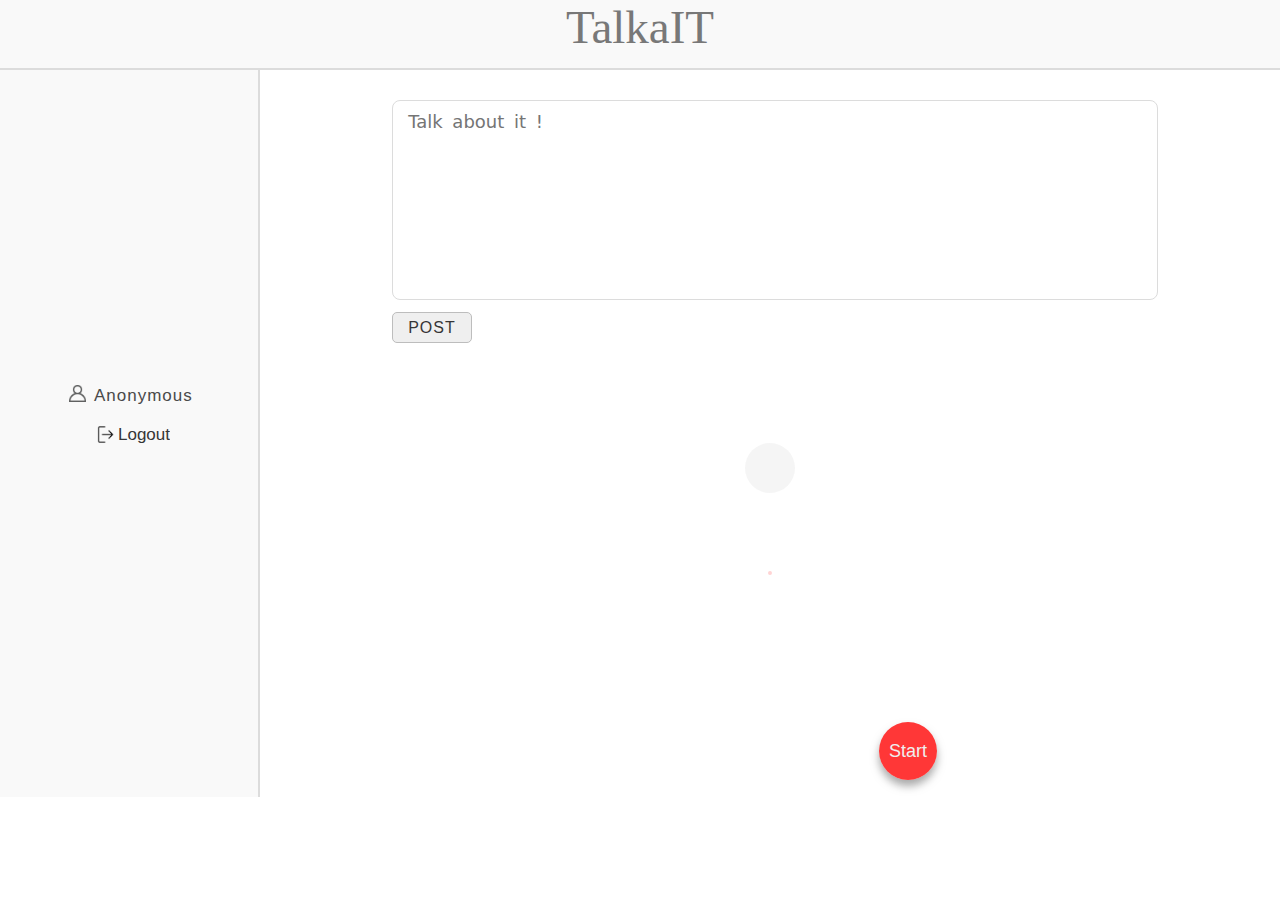
<file: index.html>
<!DOCTYPE html>
<html lang="en">
  <head>
    <meta charset="UTF-8" />
    <meta http-equiv="X-UA-Compatible" content="IE=edge" />
    <meta name="viewport" content="width=device-width, initial-scale=1.0" />
    <title>Home</title>
    <link rel="stylesheet" href="./css/index.css" />
  </head>

  <body>
    <header>TalkaIT</header>
    <main>
      <div id="profile">
        <div id="category">
          <a
            ><img src="./images/userid.png" /><span id="idNum"
              >Anonymous</span
            ></a
          >
          <br />
          <a id="logout" href="./pages/Login.html"
            ><img src="./images/logout.png" />Logout</a
          >
        </div>
      </div>
      <div id="center">
        <div class="post">
          <form action="./php/posts.php" method="post">
            <textarea placeholder="Talk about it ! " name="post"></textarea>
            <!-- <input type="submit" value="Post"> -->
            <button type="submit">Post</button>
          </form>
        </div>
        <div id="countdown">
          <div id="countdownContainer">
            <p id="timer"></p>
          </div>
          <br />
          <p id="exercise"></p>
        </div>
      </div>
      <button id="On" class="buttonss" style="visibility: visible">
        Start
      </button>
      <button id="Off" class="buttonss" style="visibility: hidden">Stop</button>
    </main>
    <script src="./js/login.js"></script>
    <script src="./js/app.js"></script>
    <!-- <script src="gaurab.js"></script> -->
  </body>
</html>
</file>
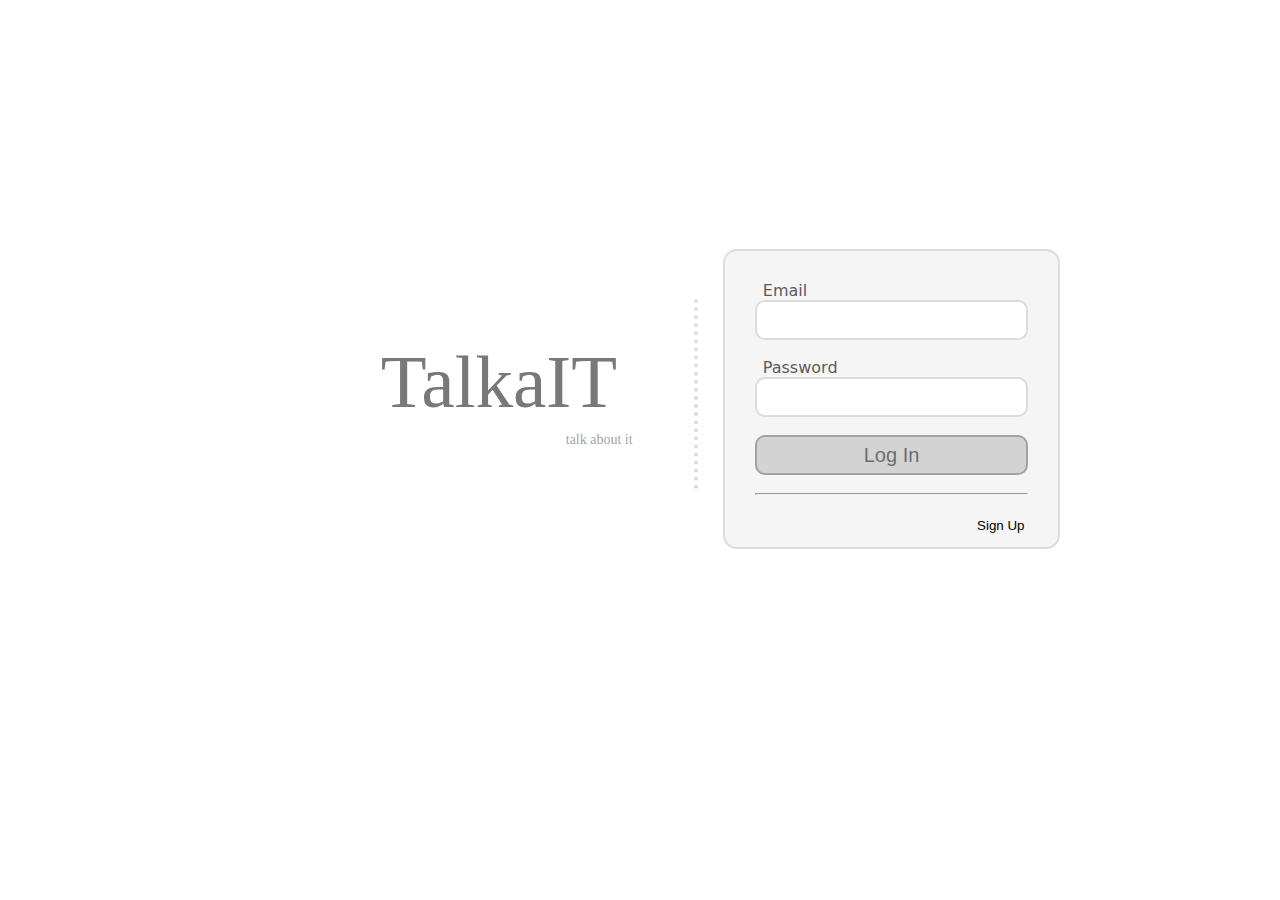
<file: login.html>
<!DOCTYPE html>
<html lang="en">
    
    <head>
        <meta charset="UTF-8">
        <meta http-equiv="X-UA-Compatible" content="IE=edge">
        <meta name="viewport" content="width=device-width, initial-scale=1.0">
        <title>Talkait</title>
        <link rel="stylesheet" href="login.css">
</head>

<body>
    <div id="loginContainer">
        <div id="loginLogo">
                <span id="talkkait">TalkaIT</span>
                <span id="talkabout">talk about it</span> 
        </div>
        <div id="login">
            <form id="loginForm"  method="post">
                <label for="login_email">Email</label>
                <br>
                <input type="text" for="login_email" id="login_email" name="login_email" >
                <br>
                <br>
                <label for="login_password">Password</label>
                <br>
                <input type="password" for="login_password" id="login_password" name="login_password" >
                <!-- <button id="show"><img src="show.png"></button> -->
                <br>
                <br>
                <button type="submit" id="loginbtn"><a href="index.html">Log In</a></button>
                <br>
                <br>
                <hr>
            </form>
            <button id="popup">Sign Up</button>
        </div>
    </div>

    <div id="Signup" style="visibility: hidden">
        <form id="SignupForm" action="data.php" method="post">
            <button type="button" id="close">x</button>
            <span id="createAcc">Create an account :</span>
            <br>
            <br>
            <label for="signup_email">Enter your email:</label>
            <input type="email" for="signup_email" id="signup_email" name="signup_email">
            <label for="signup_password">Enter new password:</label>
            <input type="password" for="signup_password" id="signup_password" name="signup_password">
            <label for="signup_password">Confirm password:</label>
            <input type="password" for="signup_password" id="signup_password" >
            <br>
            <div class="policy">
                <input type="checkbox" for="checkbox" id="checkbox">
                <span id="terms">By clicking Sign Up, you agree to our Terms, Privacy Policy and Cookies
                    Policy.</span>
            </div>
            <button type="submit" id="signupbtn">Sign Up</button>
        </form>
    </div>

    <script src="login.js"></script>
</body>

</html>
</file>
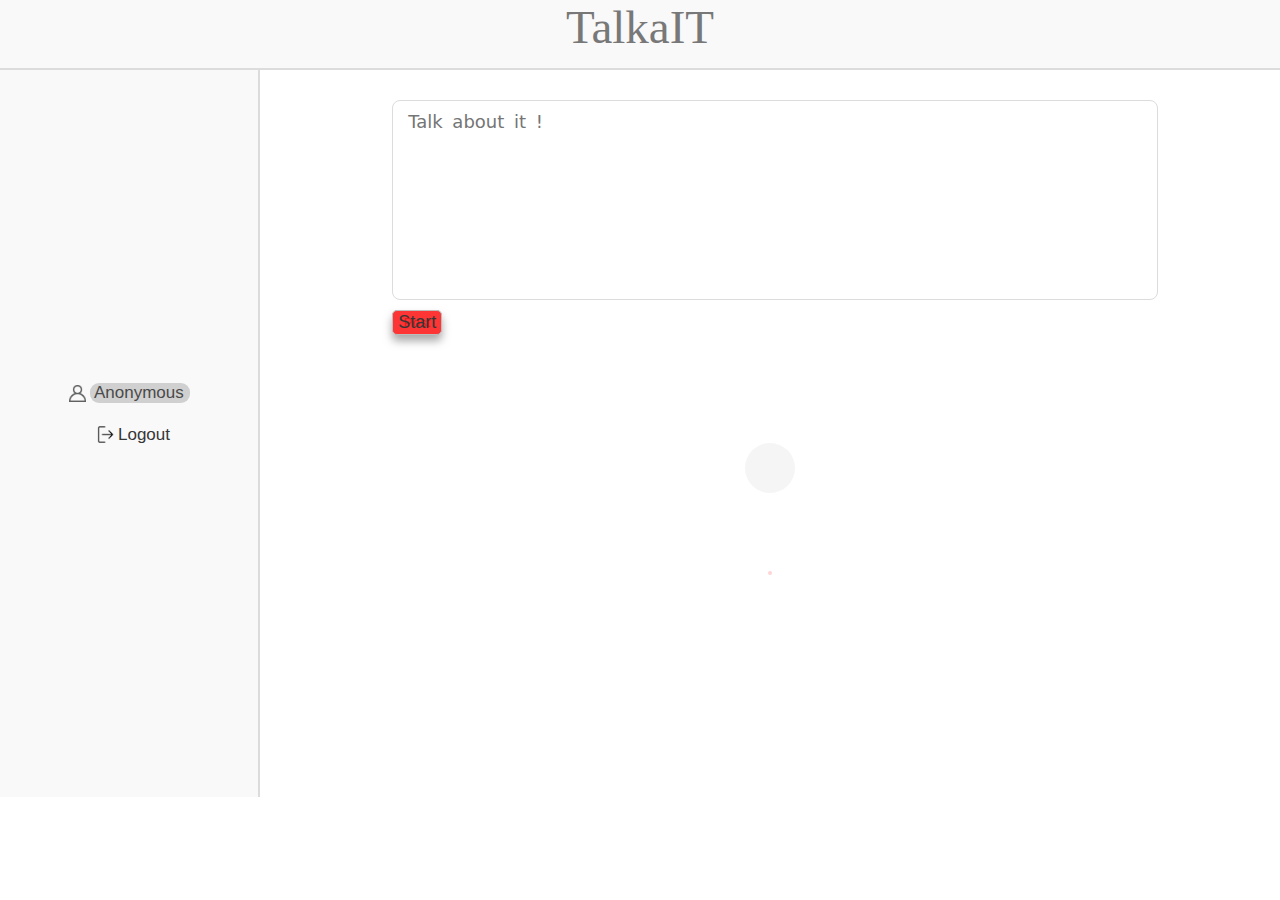
<file: html/home.html>
<!DOCTYPE html>
<html lang="en">

<head>
    <meta charset="UTF-8">
    <meta http-equiv="X-UA-Compatible" content="IE=edge">
    <meta name="viewport" content="width=device-width, initial-scale=1.0">
    <title>Home</title>
    <link rel="stylesheet" href="../css/Home.css">
</head>

<body>
    <header>
        TalkaIT
    </header>
    <main>
        <div id="profile">
            <div id="category">
                <a><img src="../image/userid.png"><span id="idNum">Anonymous</span></a>
                <br>
                <a id="logout" href="../html/login.html"><img src="../image/logout.png">Logout</a>
            </div>
        </div>
        <div id="center">
            <div class="post">
                <form>
                <textarea placeholder="Talk about it ! "></textarea>
                <!-- <input type="submit" value="Post"> -->
                <button type="submit">Post</button>
                </form>
            </div>
            <div id="countdown">
                <div id="countdownContainer">
                    <p id="timer"></p>
                </div>
                <br>
                <p id="exercise"></p>
                <div>
                    <button id="On" style="visibility:visible" onclick="handelClick(true)">Start</button>
                    <button id="Off" style="visibility:hidden" onclick="handelClick(false)">Stop</button>
                </div>  
            </div>
        </div>
    </main>
    <script src="../js/login.js"></script>
    <script src="../js/home.js"></script>
</body>

</html>
</file>
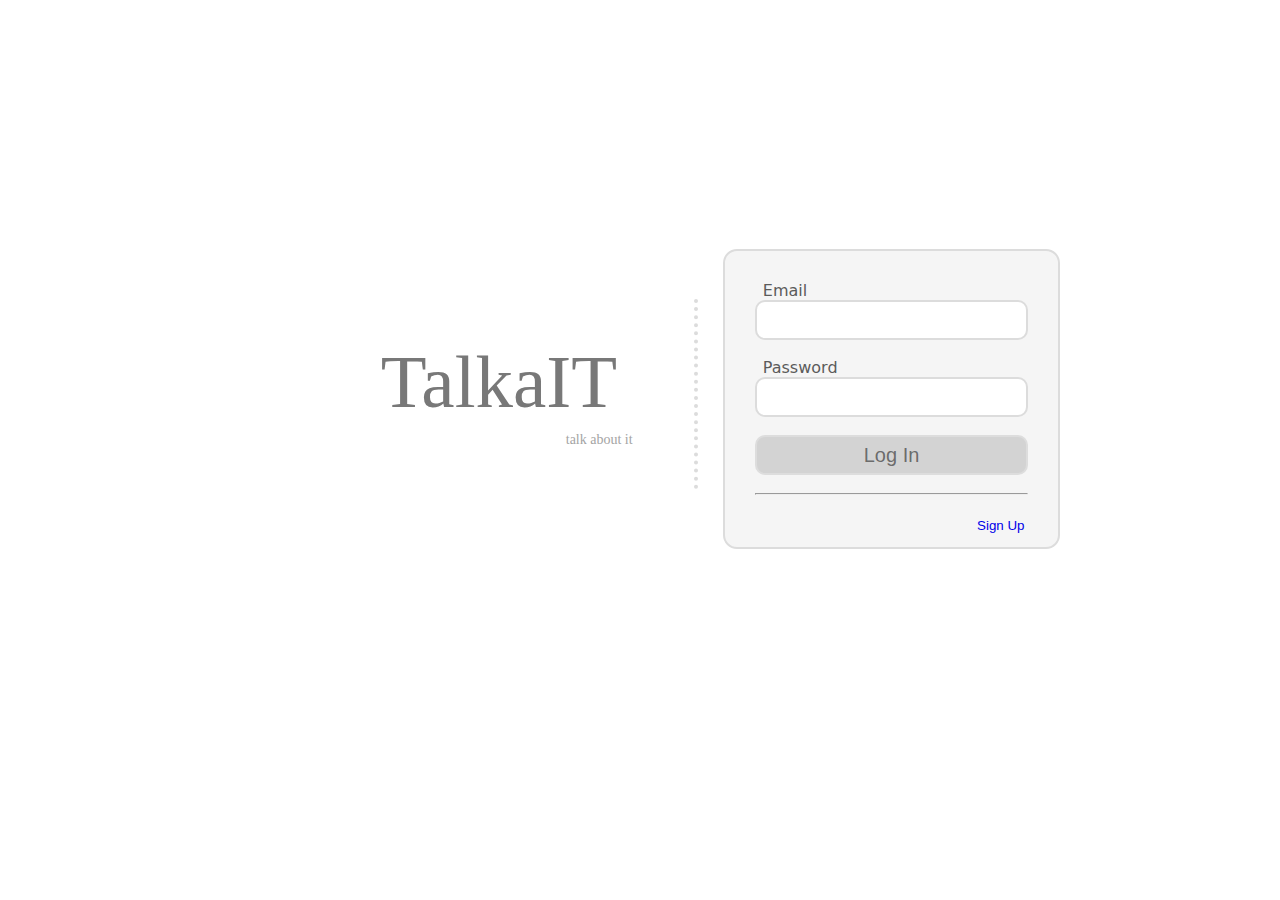
<file: html/login.html>
<!DOCTYPE html>
<html lang="en">
    
    <head>
        <meta charset="UTF-8">
        <meta http-equiv="X-UA-Compatible" content="IE=edge">
        <meta name="viewport" content="width=device-width, initial-scale=1.0">
        <title>Talkait</title>
        <link rel="stylesheet" href="../css/login.css">
</head>

<body>
    <div id="loginContainer">
        <div id="loginLogo">
                <span id="talkkait">TalkaIT</span>
                <span id="talkabout">talk about it</span> 
        </div>
        <div id="login">
            <form id="loginForm"  method="post">
                <label for="id">Email</label>
                <br>
                <input type="text" for="id" id="userId" >
                <br>
                <br>
                <label for="password">Password</label>
                <br>
                <input type="password" for="password" id="password" >
                <!-- <button id="show"><img src="show.png"></button> -->
                <br>
                <br>
                <button type="submit" id="loginbtn"><a href="../html/home.html">Log In</a></button>
                <br>
                <br>
                <hr>
            </form>
            <button id="popup">Sign Up</button>
        </div>
    </div>

    <div id="Signup" style="visibility: hidden">
        <form id="SignupForm" action="data.php" method="post">
            <button type="button" id="close">x</button>
            <span id="createAcc">Create an account :</span>
            <br>
            <br>
            <label for="email">Enter your email:</label>
            <input type="email" for="email" id="email" name="email">
            <label for="password">Enter new password:</label>
            <input type="password" for="password" id="pass" name="password">
            <label for="password">Confirm password:</label>
            <input type="password" for="password" id="pass" name="password">
            <br>
            <div class="policy">
                <input type="checkbox" for="checkbox" id="checkbox">
                <span id="terms">By clicking Sign Up, you agree to our Terms, Privacy Policy and Cookies
                    Policy.</span>
            </div>
            <button type="submit" id="signupbtn">Sign Up</button>
        </form>
    </div>

    <script src="../js/login.js"></script>
</body>

</html>
</file>
<file: css/index.css>
* {
    margin: 0px;
    padding: 0px;
    box-sizing: border-box;
    overflow: hidden;
}

header {
    font-family: cursive;
    width: 100%;
    background-color: rgba(210, 210, 210, 0.142);
    border-bottom: 2px solid gainsboro;
    height: 70px;
    font-size: 47px;
    color: rgb(120, 120, 120);
    display: block;
    text-align: center;
    /* padding-top: 0px; */

}

main {
    
    display: flex;
    flex-direction: row;
    /* background-color:red; */
    height: 727px;

}

#profile {
    /* background-color: red; */
    background-color: rgba(210, 210, 210, 0.142);
    width: 325px;
    height: 100%;
    position: relative;
    border-right: 2px solid gainsboro;
}

#category {
    margin: 15px;
    width: 140px;
    height: 120px;
    position: absolute;
    /* background-color:wheat; */
    display: flex;
    align-items: center;
    top: 250px;
    left: 50px;
}

#idNum {
    position: absolute;
    top:48px;
    font-family:Arial, Helvetica, sans-serif;    
    padding-left:4px;
    color: rgb(74, 74, 74);
    /* border:1px solid ; */
    border-radius: 9px;
    font-size:17px;
    /* background-color: rgb(208, 208, 208); */
    letter-spacing: 1px;
    margin-top: 3px;
}

img {
    height: 25px;

}

#logout {
    display: flex;
    font-family:Arial, Helvetica, sans-serif;
    align-items: center;
    /* background-color: rebeccapurple; */
    position: absolute;
    top: 60%;
    left: 20%;
    font-size: 17px;
    text-decoration: none;
    /* color: rgb(120, 120, 120); */
    color: rgb(54, 54, 54);
    /* font-weight: bold; */
    height: 25x;
    margin-top: 15px;
    transition: .5s;
}

#logout:hover {
    border-radius: 8px;
    height: 25px;
    letter-spacing: 2px;
}

#center {
    /* background-color: red; */
    height: 725px;
    width: 100%;
    position: relative;
    display: flex;
    flex-direction: column;
}

.post {
    /* position: absolute; */
    width: 100%;
    height: 320px;
    /* background-color: red; */
}

#center textarea {
    font-family:system-ui, -apple-system, BlinkMacSystemFont, 'Segoe UI', Roboto, Oxygen, Ubuntu, Cantarell, 'Open Sans', 'Helvetica Neue', sans-serif;
    height: 200px;
    width: 75%;
    position: absolute;
    left: 13%;
    top: 30px;
    resize: none;
    outline: none;
    border: 1px solid gainsboro;
    border-radius: 8px;
    color: rgb(102, 102, 102);
    padding: 10px 10px 10px 15px;
    font-size: 18px;

}
textarea::placeholder{
    font-family:system-ui, -apple-system, BlinkMacSystemFont, 'Segoe UI', Roboto, Oxygen, Ubuntu, Cantarell, 'Open Sans', 'Helvetica Neue', sans-serif;
    word-spacing: 4px;
    /* padding-left: 5px; */

 
}


#center button {
    color: rgb(54, 54, 54);
    border-radius: 5px;
    border: 1px solid rgb(189, 189, 189);
    position: absolute;
    top: 240px;
    left: 13%;
    padding: 5px 15px !important;
    font-size: 16px !important;
    letter-spacing: 1px;
    text-transform: uppercase;
    margin-top: 2px;
    padding-top: 6px !important;
    cursor: pointer;
    transition: .4s;
}
#center button:hover {
    background-color: #fff;
    letter-spacing: 2px !important;
}

#countdown {
    /* padding-top:80px; */
    width: 100%;
    height: 500px;
    display: flex;
    flex-direction: column;
    /* background-color: yellow; */
    /* background-color: green; */
    align-items: center;

}
#countdownContainer{
    display: flex;
    align-items: center;
    padding-top: 30px;
    justify-content: center;
    /* background-color: red; */
    width:100%;
    height:200px;
}

#timer {
    font-family:system-ui, -apple-system, BlinkMacSystemFont, 'Segoe UI', Roboto, Oxygen, Ubuntu, Cantarell, 'Open Sans', 'Helvetica Neue', sans-serif;
    text-align: center;
    display: flex;
    align-items: center;
    justify-content: center;
    height: 50px;
    width: 50px;
    border-radius: 25px; 
    background-color: rgba(199, 199, 199, 0.183);
    /* background-color: red; */
    transition: height 1s, width 1s ease ;
    font-size: 1.5rem;
}

#exercise {
    position: relative;
    display: flex;
    align-items: center;
    justify-content: center;
    border: 2px solid rgb(255, 212, 212);
    border-radius: 20px;
    font-size: 14px;
    /* background-color: rgb(255, 0, 0); */
    background-color: rgba(255, 255, 0, 0.341);
    /* background-color: red; */
    font-family:Arial, Helvetica, sans-serif;

}
#On{
    position: absolute;
    outline: none;
    border: none;
    display: flex;
    align-items: center;
    justify-content: center;
    left:879px;
    bottom:120px;
    height: 50px;
    width:50px;
    font-size:18px;
    border-radius:50%;
    background-color: rgba(255, 23, 23, 0.864);
    color:rgb(239, 239, 239);
    box-shadow: 0px 6px 8px rgba(128, 128, 128, 0.677);
    
}
#Off{
    position: absolute;
    outline: none;
    border: none;
    display: flex;
    align-items: center;
    justify-content: center;
    left:879px;
    bottom:120px;
    height: 50px;
    width:50px;
    font-size:18px;
    border-radius:50%;
    background-color: rgba(255, 23, 23, 0.864);
    color:rgb(239, 239, 239);
    box-shadow: 0px 6px 8px rgba(128, 128, 128, 0.677);
    
}
.buttonss{
    cursor: pointer;
    padding: 29px !important;
}
</file>
<file: login.css>
* {
    padding: 0;
    margin: 0;
    box-sizing: border-box;
  }
  
  body {
    height: 100vh;
    width: 100vw;
    /* background-color: black; */
    display: flex;
    flex-direction: row;
  }
  
  #loginContainer {
    /* background-color: blue; */
    position: absolute;
    top: 26vh;
    left: 26%;
    height: 345px;
    width: 750px;
    padding: 15px;
  }
  
  #loginLogo {
    display: flex;
    justify-content: center;
    align-items: center;
    position: absolute;
    border-right: dotted 4px gainsboro;
    /* background-color: yellow; */
    width: 350px;
    height: 190px;
    margin-top: 50px;
  }
  
  #talkkait {
    margin-left: 20px;
    top: 40px;
    color: rgb(120, 120, 120);
    position: absolute;
    font-family: cursive;
    font-size: 75px;
    width: 300px;
    /* background-color: blueviolet; */
  }
  
  #talkabout {
    font-family: cursive;
    color: rgb(164, 164, 164);
    position: absolute;
    top: 133px;
    left: 63%;
    font-size: 14px;
    /* background-color: aqua; */
  }
  
  #login {
    /* z-index: -1; */
    position: absolute;
    /* background-color: wheat; */
    width: 45%;
    left: 52%;
    height: 80%;
  }
  
  #loginForm {
    position: absolute;
    border-radius: 14px;
    height: 300px;
    width: 100%;
    background-color: whitesmoke;
    padding: 30px;
    border: 2px solid gainsboro;
  }
  
  #loginForm label {
    font-family: system-ui, -apple-system, BlinkMacSystemFont, "Segoe UI", Roboto,
      Oxygen, Ubuntu, Cantarell, "Open Sans", "Helvetica Neue", sans-serif;
    font-size: 16px;
    padding: 8px;
    color: rgb(91, 91, 91);
  }
  
  #login_email {
    height: 40px;
    border-radius: 10px;
    border: 50px;
    font-size: 16px;
    /* background-color: rgb(255, 255, 255); */
    width: 100%;
    outline: none;
    padding: 10px;
    border: 2px solid gainsboro;
  }
  /* .password {
    position: relative;
    margin-bottom: 20px;
  } */
  
  #login_password {
    height: 40px;
    border-radius: 10px;
    border: 50px;
    font-size: 16px;
    padding: 10px;
    width: 100%;
    outline: none;
    border: 2px solid gainsboro;
    /* padding-right: 35px; */
  }
  #eyeOpen {
    display: none;
  }
  #eyeClose{
      display: block;
  }
  .eyes {
    position: absolute;
    z-index: 100;
    right: 13px;
    top: 13px;
    cursor: pointer;
    font-size: 14px;
    color: #555;
  }
  
  #show {
    height: 20px;
    width: 25x;
    position: absolute;
    border-radius: 20px;
    border: none;
    background-color: white;
    left: 270px;
    top: 135px;
  }
  
  #show img:hover {
    background-color: #c4c3d0;
    border-radius: 9px;
  }
  
  #show img {
    top: 8px;
    left: 8px;
    position: absolute;
    height: 18px;
    width: 18px;
    /* right:5px; */
  }
  
  #LoginSignUp {
    font-family: system-ui, -apple-system, BlinkMacSystemFont, "Segoe UI", Roboto,
      Oxygen, Ubuntu, Cantarell, "Open Sans", "Helvetica Neue", sans-serif;
    padding: 10px;
  }
  
  #popup {
    width: 55px;
    position: absolute;
    /* color: rgb(0, 0, 233); */
    right: 32px;
    bottom: -8px;
    border: none;
    border-radius: 5px;
    background-color: initial;
    cursor: pointer;
  }
  
  #loginbtn {
    border-radius: 10px;
    height: 40px;
    font-size: 20px;
    width: 100%;
    outline: none;
    border: 2px solid rgb(162, 162, 162);
    background-color: rgb(211, 211, 211);
    cursor: pointer;
  }
  
  #loginbtn a {
    text-decoration: none;
    color: rgba(39, 39, 39, 0.611);
  }
  
  /* SignUp container modal */
  
  #Signup {
    background-color: rgba(58, 58, 58, 0.55);
    z-index: 1;
    width: 100%;
    height: 100vh;
    position: fixed;
    top: 0px;
    left: 0px;
    display: flex;
    align-items: center;
    justify-content: center;
  }
  
  #SignupForm {
    background-color: whitesmoke;
    border: 2px solid gainsboro;
    width: 300px;
    height: 320px;
    position: relative;
    padding: 15px;
    border-radius: 10px;
  }
  
  #createAcc {
    font-family: system-ui, -apple-system, BlinkMacSystemFont, "Segoe UI", Roboto,
      Oxygen, Ubuntu, Cantarell, "Open Sans", "Helvetica Neue", sans-serif;
    font-size: 24px;
    position: absolute;
    padding-left: 13px;
    top: 18px;
    color: rgb(91, 91, 91);
  }
  
  #SignupForm label {
    font-family: system-ui, -apple-system, BlinkMacSystemFont, "Segoe UI", Roboto,
      Oxygen, Ubuntu, Cantarell, "Open Sans", "Helvetica Neue", sans-serif;
    font-size: 14px;
    padding: 5px;
    line-height: 25px;
    margin-left: 10px;
    color: rgb(91, 91, 91);
  }
  
  #signup_email,
  #signup_password,#signup_check_password{
    display: block;
    width: 90%;
    height: 35px;
    font-size: 14px;
    border-radius: 10px;
    offset: none;
    margin-left: 10px;
    padding: 10px;
    border: 2px solid gainsboro;
  }
  
  .policy {
    margin-top: -10px;
    display: flex;
    height: 30px;
    /* background-color: aqua; */
    flex-direction: row;
    padding-left: 12px;
    align-items: center;
  }
  
  #checkbox {
    position: relative;
    bottom: 6px;
    width: 11px;
    height: 25px;
  }
  
  #terms {
    /* background-color: red; */
    width: 90%;
    font-family: "Gill Sans", "Gill Sans MT", Calibri, "Trebuchet MS", sans-serif;
    font-size: 10px;
    height: 25px;
    padding-left: 5px;
  }
  
  #signupbtn {
    margin-top: 12px;
    background-color: aquamarine;
    cursor: pointer;
    border-radius: 10px;
    height: 40px;
    font-size: 20px;
    width: 100%;
    outline: none;
    border: 2px solid rgb(221, 221, 221);
    background-color: rgb(211, 211, 211);
  }
  
  #signupbtn a {
    text-decoration: none;
    color: rgba(39, 39, 39, 0.611);
  }
  
  #close {
    width: 15px;
    height: 15px;
    border: 1px solid gainsboro;
    border-radius: 50%;
    position: absolute;
    right: 5px;
    top: 5px;
    display: flex;
    justify-content: center;
    align-items: center;
    background-color: rgb(172, 172, 172);
    color: whitesmoke;
    cursor: pointer;
  }
</file>
<file: css/Home.css>
* {
    margin: 0px;
    padding: 0px;
    box-sizing: border-box;
    overflow: hidden;
}

header {
    font-family: cursive;
    width: 100%;
    background-color: rgba(210, 210, 210, 0.142);
    border-bottom: 2px solid gainsboro;
    height: 70px;
    font-size: 47px;
    color: rgb(120, 120, 120);
    display: block;
    text-align: center;
    /* padding-top: 0px; */

}

main {
    
    display: flex;
    flex-direction: row;
    /* background-color:red; */
    height: 727px;

}

#profile {
    /* background-color: red; */
    background-color: rgba(210, 210, 210, 0.142);
    width: 325px;
    height: 100%;
    position: relative;
    border-right: 2px solid gainsboro;
}

#category {
    margin: 15px;
    width: 140px;
    height: 120px;
    position: absolute;
    /* background-color:wheat; */
    display: flex;
    align-items: center;
    top: 250px;
    left: 50px;
}

#idNum {
    position: absolute;
    top:48px;
    font-family:Arial, Helvetica, sans-serif;    
    padding-left:4px;
    color: rgb(74, 74, 74);
    /* border:1px solid ; */
    border-radius: 9px;
    width: 100px;
    font-size:17px;
    background-color: rgb(208, 208, 208);

}

img {
    height: 25px;

}

#logout {
    display: flex;
    font-family:Arial, Helvetica, sans-serif;
    align-items: center;
    /* background-color: rebeccapurple; */
    position: absolute;
    top: 60%;
    left: 20%;
    font-size: 17px;
    text-decoration: none;
    /* color: rgb(120, 120, 120); */
    color: rgb(54, 54, 54);
    /* font-weight: bold; */
    height: 25x;
    width: 90px;
    margin-top: 15px;

}

#logout:hover {
    background-color: gainsboro;
    border-radius: 8px;
    width: 82px;
    height: 25px;
}

#center {
    /* background-color: red; */
    height: 725px;
    width: 100%;
    position: relative;
    display: flex;
    flex-direction: column;
}

.post {
    /* position: absolute; */
    width: 100%;
    height: 320px;
    /* background-color: red; */
}

#center textarea {
    font-family:system-ui, -apple-system, BlinkMacSystemFont, 'Segoe UI', Roboto, Oxygen, Ubuntu, Cantarell, 'Open Sans', 'Helvetica Neue', sans-serif;
    height: 200px;
    width: 75%;
    position: absolute;
    left: 13%;
    top: 30px;
    resize: none;
    outline: none;
    border: 1px solid gainsboro;
    border-radius: 8px;
    color: rgb(102, 102, 102);
    padding: 10px 10px 10px 15px;
    font-size: 18px;

}
textarea::placeholder{
    font-family:system-ui, -apple-system, BlinkMacSystemFont, 'Segoe UI', Roboto, Oxygen, Ubuntu, Cantarell, 'Open Sans', 'Helvetica Neue', sans-serif;
    word-spacing: 4px;
    /* padding-left: 5px; */

 
}


#center button {
    height: 25px;
    width: 50px;
    color: rgb(54, 54, 54);
    border-radius: 5px;
    border: 1px solid rgb(189, 189, 189);
    position: absolute;
    top: 240px;
    left: 13%;

}

#countdown {
    /* padding-top:80px; */
    width: 100%;
    height: 500px;
    display: flex;
    flex-direction: column;
    /* background-color: yellow; */
    /* background-color: green; */
    align-items: center;

}
#countdownContainer{
    display: flex;
    align-items: center;
    padding-top: 30px;
    justify-content: center;
    /* background-color: red; */
    width:100%;
    height:200px;
}

#timer {
    font-family:system-ui, -apple-system, BlinkMacSystemFont, 'Segoe UI', Roboto, Oxygen, Ubuntu, Cantarell, 'Open Sans', 'Helvetica Neue', sans-serif;
    text-align: center;
    display: flex;
    align-items: center;
    justify-content: center;
    height: 50px;
    width: 50px;
    border-radius: 25px; 
    background-color: rgba(199, 199, 199, 0.183);
    /* background-color: red; */
    transition: height 1s, width 1s ease ;
    font-size: 1.5rem;
}

#timer:hover {
    /* height: 300px;
    width: 300px;
    border-radius: 190px; */

}

#exercise {
    position: relative;
    display: flex;
    align-items: center;
    justify-content: center;
    border: 2px solid rgb(255, 212, 212);
    border-radius: 20px;
    font-size: 14px;
    /* background-color: rgb(255, 0, 0); */
    background-color: rgba(255, 255, 0, 0.341);
    /* background-color: red; */
    font-family:Arial, Helvetica, sans-serif;

}
#On{
    position: absolute;
    outline: none;
    border: none;
    display: flex;
    align-items: center;
    justify-content: center;
    left:879px;
    bottom:120px;
    height: 50px;
    width:50px;
    font-size:18px;
    border-radius:50%;
    background-color: rgba(255, 23, 23, 0.864);
    color:rgb(239, 239, 239);
    box-shadow: 0px 6px 8px rgba(128, 128, 128, 0.677);
    
}
#Off{
    position: absolute;
    outline: none;
    border: none;
    display: flex;
    align-items: center;
    justify-content: center;
    left:879px;
    bottom:120px;
    height: 50px;
    width:50px;
    font-size:18px;
    border-radius:50%;
    background-color: rgba(255, 23, 23, 0.864);
    color:rgb(239, 239, 239);
    box-shadow: 0px 6px 8px rgba(128, 128, 128, 0.677);
    
}
</file>
<file: css/login.css>
* {
    padding: 0;
    margin: 0;
    box-sizing: border-box;
}

body {
    height: 100vh;
    width: 100vw;
    /* background-color: black; */
    display: flex;
    flex-direction: row;
}

#loginContainer {
    /* background-color: blue; */
    position: absolute;
    /* z-index: 0; */
    top: 26vh;
    left: 26%;
    height: 345px;
    width: 750px;
    padding: 15px;
}

#loginLogo {
    display: flex;
    /* flex-direction: column; */
    justify-content: center;
    align-items: center;
    position: absolute;
    border-right: dotted 4px gainsboro;
    /* background-color: yellow; */
    width: 350px;
    height: 190px;
    margin-top: 50px;

}


#talkkait {
    /* padding-left:20px; */
    margin-left: 20px;
    top: 40px;
    color: rgb(120, 120, 120);
    position: absolute;
    font-family: cursive;
    font-size: 75px;
    width: 300px;
    /* background-color: blueviolet; */
}

#talkabout {
    font-family: cursive;
    color: rgb(164, 164, 164);
    position: absolute;
    top: 133px;
    left: 63%;
    font-size: 14px;
    /* background-color: aqua; */
}

#login {
    /* z-index: -1; */
    position: absolute;
    /* background-color: wheat; */
    width: 45%;
    left: 52%;
    height: 80%;
    /* border: 1px solid; */
}

#loginForm {
    position: absolute;
    border-radius: 14px;
    height: 300px;
    width: 100%;
    background-color: whitesmoke;
    padding: 30px;
    border: 2px solid gainsboro;
}

#loginForm label {
    font-family: system-ui, -apple-system, BlinkMacSystemFont, 'Segoe UI', Roboto, Oxygen, Ubuntu, Cantarell, 'Open Sans', 'Helvetica Neue', sans-serif;
    font-size: 16px;
    padding: 8px;
    color: rgb(91, 91, 91);
    /* background-color:yellow; */
    /* background-color: rgb(255, 255, 255); */


}

#userId {
    height: 40px;
    border-radius: 10px;
    border: 50px;
    font-size: 16px;
    /* background-color: rgb(255, 255, 255); */
    width: 100%;
    outline: none;
    padding: 10px;
    border: 2px solid gainsboro;
}


#password {
    height: 40px;
    border-radius: 10px;
    border: 50px;
    font-size: 16px;
    position: relative;
    padding: 10px;
    /* background-color: rgb(255, 255, 255); */
    width: 100%;
    outline: none;
    border: 2px solid gainsboro;
}

#show {
    height: 20px;
    width: 25x;
    position: absolute;
    border-radius: 20px;
    border: none;
    background-color: white;
    left: 270px;
    top: 135px;

}

#show img:hover {
    background-color: #c4c3d0;
    border-radius: 9px;

}

#show img {
    top: 8px;
    left: 8px;
    position: absolute;
    height: 18px;
    width: 18px;
    /* right:5px; */
}


#LoginSignUp {
    font-family: system-ui, -apple-system, BlinkMacSystemFont, 'Segoe UI', Roboto, Oxygen, Ubuntu, Cantarell, 'Open Sans', 'Helvetica Neue', sans-serif;
    padding: 10px;
}

#popup {
    width: 55px;
    background-color: blueviolet;
    position: absolute;
    color: rgb(0, 0, 233);
    right: 32px;
    bottom:-8px;
    /* text-decoration: underline; */
    border: none;
    border-radius: 5px;
    background-color: initial;
    cursor: pointer;
}

#loginbtn {
    border-radius: 10px;
    height: 40px;
    font-size: 20px;
    width: 100%;
    outline: none;
    border: 2px solid rgb(221, 221, 221);
    background-color: rgb(211, 211, 211);
}

#loginbtn a {
    text-decoration: none;
    color: rgba(39, 39, 39, 0.611);
    /* background-color: blueviolet; */

}

/* SignUp container modal */

#Signup {
    background-color: rgba(58, 58, 58, 0.55);
    z-index: 1;
    width: 100%;
    height: 100vh;
    position: fixed;
    top: 0px;
    left: 0px;
    display: flex;
    align-items: center;
    justify-content: center;

}

#SignupForm {
    /* background-color: aquamarine; */
    background-color: whitesmoke;
    border: 2px solid gainsboro;
    width: 300px;
    height: 335px;
    position: absolute;
    padding: 15px;
    border-radius: 10px;
}

#createAcc {
    font-family: system-ui, -apple-system, BlinkMacSystemFont, 'Segoe UI', Roboto, Oxygen, Ubuntu, Cantarell, 'Open Sans', 'Helvetica Neue', sans-serif;
    font-size: 20px;
    /* background-color: blue; */
    position: absolute;
    padding-left: 13px;
    top: 18px;
    color: rgb(91, 91, 91);
}

#SignupForm label {
    font-family: system-ui, -apple-system, BlinkMacSystemFont, 'Segoe UI', Roboto, Oxygen, Ubuntu, Cantarell, 'Open Sans', 'Helvetica Neue', sans-serif;
    font-size: 14px;
    padding: 5px;
    line-height: 25px;
    /* border:1px solid; */
    margin-left: 10px;
    color: rgb(91, 91, 91);
}

#email,
#pass {
    display: block;
    width: 90%;
    height: 35px;
    font-size: 14px;
    border-radius: 10px;
    offset: none;
    margin-left: 10px;
    padding: 10px;
    border: 2px solid gainsboro;

}

.policy {
    margin-top: -10px;
    display: flex;
    height: 30px;
    /* background-color: aqua; */
    flex-direction: row;
    padding-left: 12px;
    align-items: center;
}

#checkbox {
    position: relative;
    bottom: 6px;
    width: 11px;
    height: 25px;
}

#terms {
    /* background-color: red; */
    width: 90%;
    font-family: 'Gill Sans', 'Gill Sans MT', Calibri, 'Trebuchet MS', sans-serif;
    font-size: 10px;
    height: 25px;
    padding-left: 5px;
}

#signupbtn {
    margin-top: 5px;
    background-color: aquamarine;
    border-radius: 10px;
    height: 40px;
    font-size: 20px;
    width: 100%;
    outline: none;
    border: 2px solid rgb(221, 221, 221);
    background-color: rgb(211, 211, 211);

}

#signupbtn a {
    text-decoration: none;
    color: rgba(39, 39, 39, 0.611);

}

#close {
    width: 15px;
    height: 15px;
    border: 1px solid gainsboro;
    border-radius: 50%;
    position: absolute;
    right: 5px;
    top:5px;
    display: flex;
    justify-content: center;
    align-items: center;
    background-color: rgb(172, 172, 172);
    color: whitesmoke;
    cursor: pointer;

}
</file>
